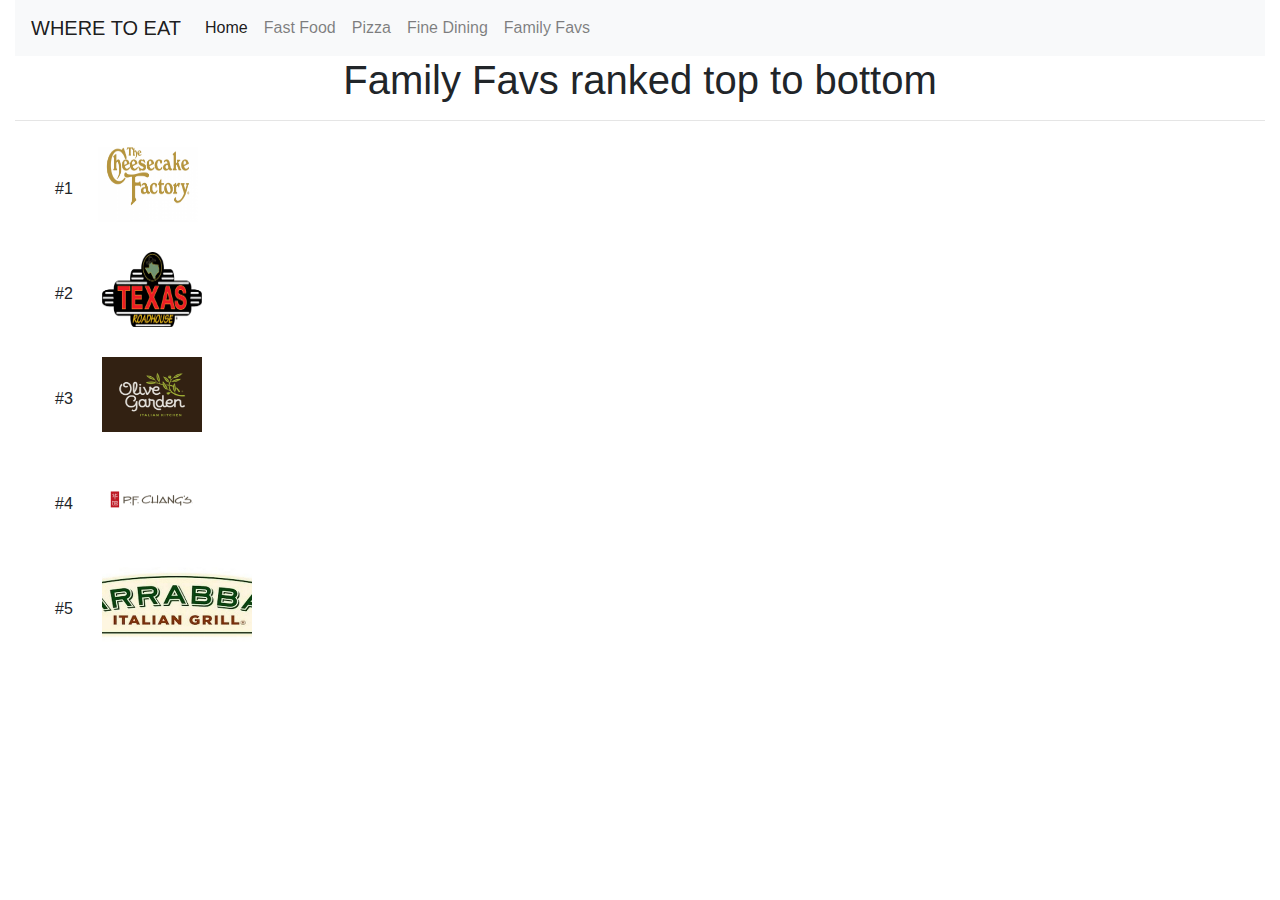
<file: familyfavs.html>
<!doctype html>
<html lang="en">
  <head>
    <!-- Required meta tags -->
    <meta charset="utf-8">
    <meta name="viewport" content="width=device-width, initial-scale=1, shrink-to-fit=no">

    <!-- Bootstrap CSS -->
    <link rel="stylesheet" href="https://stackpath.bootstrapcdn.com/bootstrap/4.4.1/css/bootstrap.min.css" integrity="sha384-Vkoo8x4CGsO3+Hhxv8T/Q5PaXtkKtu6ug5TOeNV6gBiFeWPGFN9MuhOf23Q9Ifjh" crossorigin="anonymous">

    <!-- <link rel="stylesheet" href="style.css"> -->
    <link rel="stylesheet" href="favs.css">

    <title>Hello, world!</title>
  </head>
  <body>
      <div class="container-fluid">
          <!-- START NAV -->
        <nav class="navbar navbar-expand-lg navbar-light bg-light">
            <a class="navbar-brand" href="#">WHERE TO EAT</a>
            <button class="navbar-toggler" type="button" data-toggle="collapse" data-target="#navbarNav" aria-controls="navbarNav" aria-expanded="false" aria-label="Toggle navigation">
              <span class="navbar-toggler-icon"></span>
            </button>
            <div class="collapse navbar-collapse" id="navbarNav">
              <ul class="navbar-nav">
                <li class="nav-item active">
                  <a class="nav-link" href="index.html">Home</a>
                </li>
                <li class="nav-item">
                  <a class="nav-link" href="fastFood.html">Fast Food</a>
                </li>
                <li class="nav-item">
                  <a class="nav-link" href="/pizza.html">Pizza</a>
                </li>
                <li class="nav-item">
                  <a class="nav-link" href="finedining.html">Fine Dining</a>
                </li>
                <li class="nav-item">
                  <a class="nav-link" href="#">Family Favs<span class="sr-only">(current)</span></a>
                </li>
                
              </ul>
            </div>
          </nav> <!-- End Navigation-->
          <h1 class="text-center">Family Favs ranked top to bottom</h1>
          <hr>
          <ul class="food">
              <li class="left">#1<a href="https://www.thecheesecakefactory.com" target="_blank"><img src="/images/cheese-factory-logo.png" alt="" height="75" width="100"></a></li>

              <li>#2 <span><a href="https://www.texasroadhouse.com/" target="_blank"><img src="/images/Texas-roadhouse-logo.png" alt="" height="75" width="100"></a></span></li>

              <li>#3 <span><a href="https://www.olivegarden.com/home" target="_blank"><img src="/images/olive_garden_logo_detail.png" alt="" height="75" width="100"></a></span></li>

              <li>#4 <span><img src="/images/pf-changs-logo.png" alt="" height="75" width="100"></span></li>

              <li>#5 <span><img src="/images/carabbas logo.jpeg" alt="" height="75" width="150"></span></li>
          </ul>
    
        

     
    </div>
    <!-- Optional JavaScript -->
    <!-- jQuery first, then Popper.js, then Bootstrap JS -->
    <script src="https://code.jquery.com/jquery-3.4.1.slim.min.js" integrity="sha384-J6qa4849blE2+poT4WnyKhv5vZF5SrPo0iEjwBvKU7imGFAV0wwj1yYfoRSJoZ+n" crossorigin="anonymous"></script>
    <script src="https://cdn.jsdelivr.net/npm/popper.js@1.16.0/dist/umd/popper.min.js" integrity="sha384-Q6E9RHvbIyZFJoft+2mJbHaEWldlvI9IOYy5n3zV9zzTtmI3UksdQRVvoxMfooAo" crossorigin="anonymous"></script>
    <script src="https://stackpath.bootstrapcdn.com/bootstrap/4.4.1/js/bootstrap.min.js" integrity="sha384-wfSDF2E50Y2D1uUdj0O3uMBJnjuUD4Ih7YwaYd1iqfktj0Uod8GCExl3Og8ifwB6" crossorigin="anonymous"></script>
  </body>
</html>
</file>
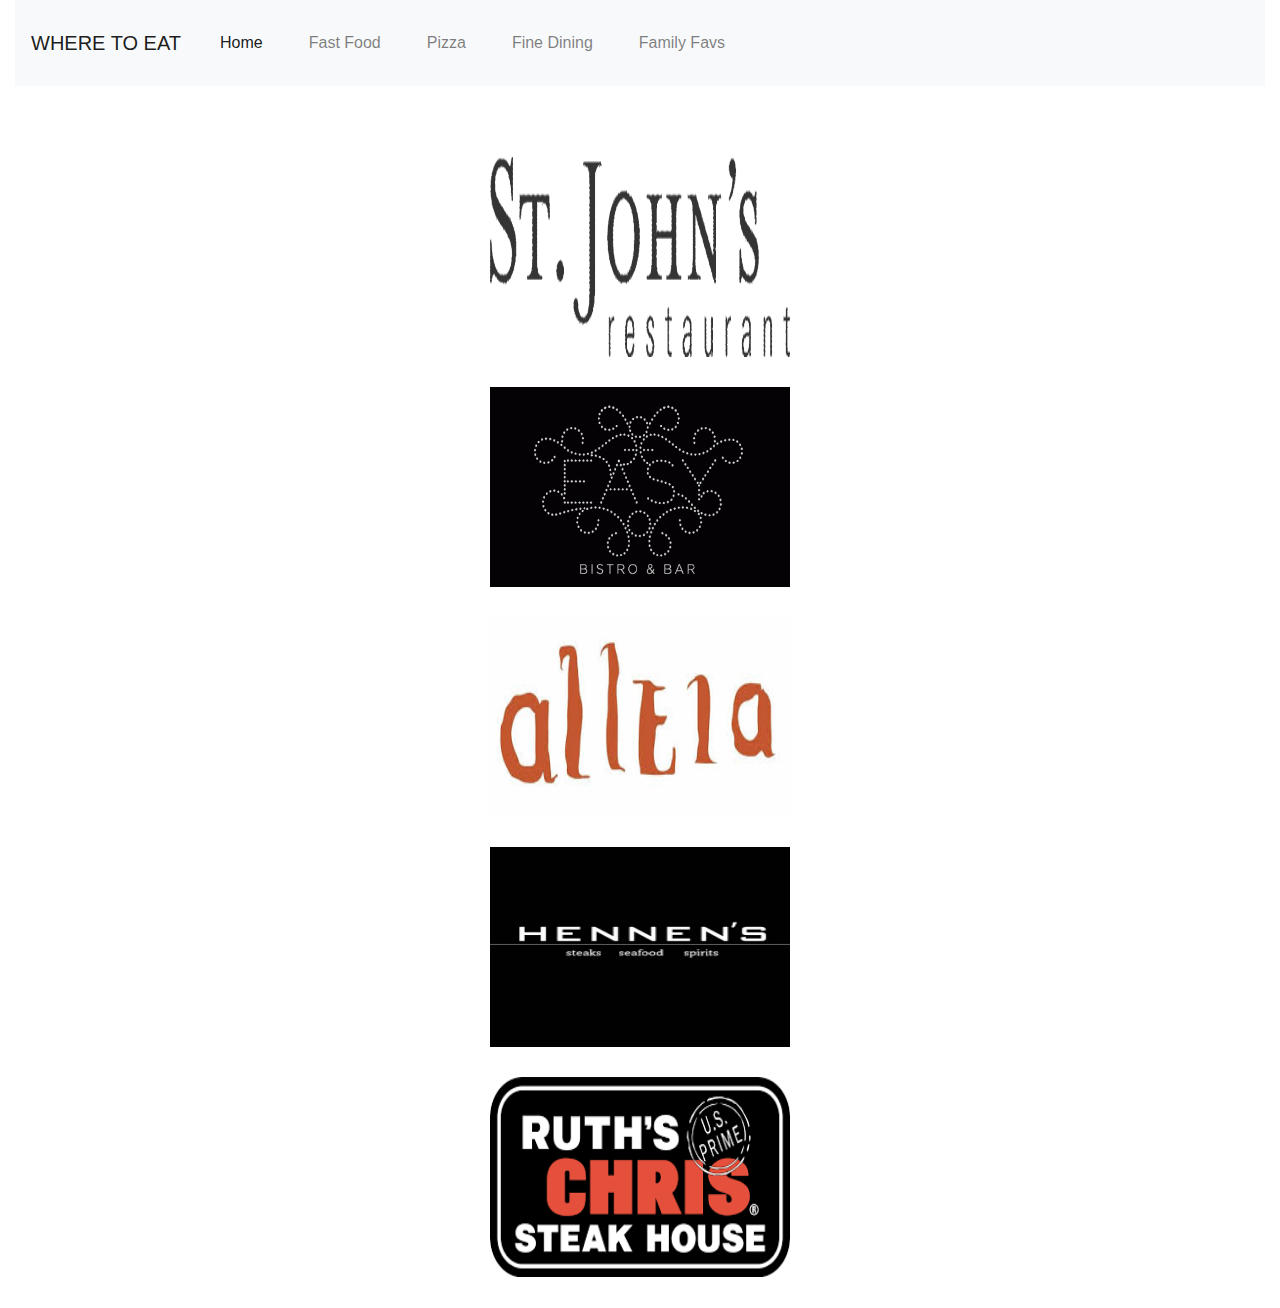
<file: finedining.html>
<!doctype html>
<html lang="en">
  <head>
    <!-- Required meta tags -->
    <meta charset="utf-8">
    <meta name="viewport" content="width=device-width, initial-scale=1, shrink-to-fit=no">

    <!-- Bootstrap CSS -->
    <link rel="stylesheet" href="https://stackpath.bootstrapcdn.com/bootstrap/4.4.1/css/bootstrap.min.css" integrity="sha384-Vkoo8x4CGsO3+Hhxv8T/Q5PaXtkKtu6ug5TOeNV6gBiFeWPGFN9MuhOf23Q9Ifjh" crossorigin="anonymous">

    <link rel="stylesheet" href="finedining.css">

    <title>Hello, world!</title>
  </head>
  <body>
      <div class="container-fluid">
          <!-- NAV BAR START    -->
        <nav class="navbar navbar-expand-lg navbar-light bg-light">
            <a class="navbar-brand" href="#">WHERE TO EAT</a>
            <button class="navbar-toggler" type="button" data-toggle="collapse" data-target="#navbarNav" aria-controls="navbarNav" aria-expanded="false" aria-label="Toggle navigation">
              <span class="navbar-toggler-icon"></span>
            </button>
            <div class="collapse navbar-collapse" id="navbarNav">
              <ul class="navbar-nav">
                <li class="nav-item active">
                  <a class="nav-link" href="index.html">Home <span class="sr-only">(current)</span></a>
                </li>
                <li class="nav-item">
                  <a class="nav-link" href="fastFood.html">Fast Food</a>
                </li>
                <li class="nav-item">
                  <a class="nav-link" href="pizza.html">Pizza</a>
                </li>
                <li class="nav-item">
                  <a class="nav-link" href="#">Fine Dining<span class="sr-only">(current)</span></a>
                </li>
                <li class="nav-item">
                  <a class="nav-link" href="familyfavs.html">Family Favs</a>
                </li>
                
              </ul>
            </div>
          </nav> <!-- NAV END-->
<body>
    <h1>Fine Dining Favorites Ranked</h1>
    <ul>
        <li class="stJ"><a href="http://www.stjohnsrestaurant.com/" target="_blank"><img src="/images/stJ.png" alt="St John's logo" height="200" width="300"></a> </li>
        <li class="easys"><a href="http://www.easybistro.com/" target="_blank"><img src="/images/easybistro.gif" alt="Easy Bistro and Bar logo" height="200" width="300"></a> </li>
        <li class="alleia"><a href="http://alleiarestaurant.com/" target="_blank"><img src="/images/alleia.jfif" alt="Alleia logo" height="200" width="300"></a> </li>
        <li class="henn"><a href="http://www.hennens.net/" target="_blank"><img src="/images/hennen.png" alt="Hennen's logo" height="200" width="300"></a> </li>
        <li class="ruthC"><a href="https://www.ruthschris.com/reservation/?gclid=CjwKCAiA0svwBRBhEiwAHqKjFodh6T5wd1yYSljTM7xMdfCr1TElcXZAphZO8CwY_VhXS-UySWeppBoCSfAQAvD_BwE" 
            target="_blank"><img src="/images/ruthschris.png" alt="Ruth's Chris logo" height="200" width="300"></a> </li>
    </ul>
</body>

</div>
<!-- Optional JavaScript -->
<!-- jQuery first, then Popper.js, then Bootstrap JS -->
<script src="https://code.jquery.com/jquery-3.4.1.slim.min.js" integrity="sha384-J6qa4849blE2+poT4WnyKhv5vZF5SrPo0iEjwBvKU7imGFAV0wwj1yYfoRSJoZ+n" crossorigin="anonymous"></script>
<script src="https://cdn.jsdelivr.net/npm/popper.js@1.16.0/dist/umd/popper.min.js" integrity="sha384-Q6E9RHvbIyZFJoft+2mJbHaEWldlvI9IOYy5n3zV9zzTtmI3UksdQRVvoxMfooAo" crossorigin="anonymous"></script>
<script src="https://stackpath.bootstrapcdn.com/bootstrap/4.4.1/js/bootstrap.min.js" integrity="sha384-wfSDF2E50Y2D1uUdj0O3uMBJnjuUD4Ih7YwaYd1iqfktj0Uod8GCExl3Og8ifwB6" crossorigin="anonymous"></script>
</body>
</html>
</file>
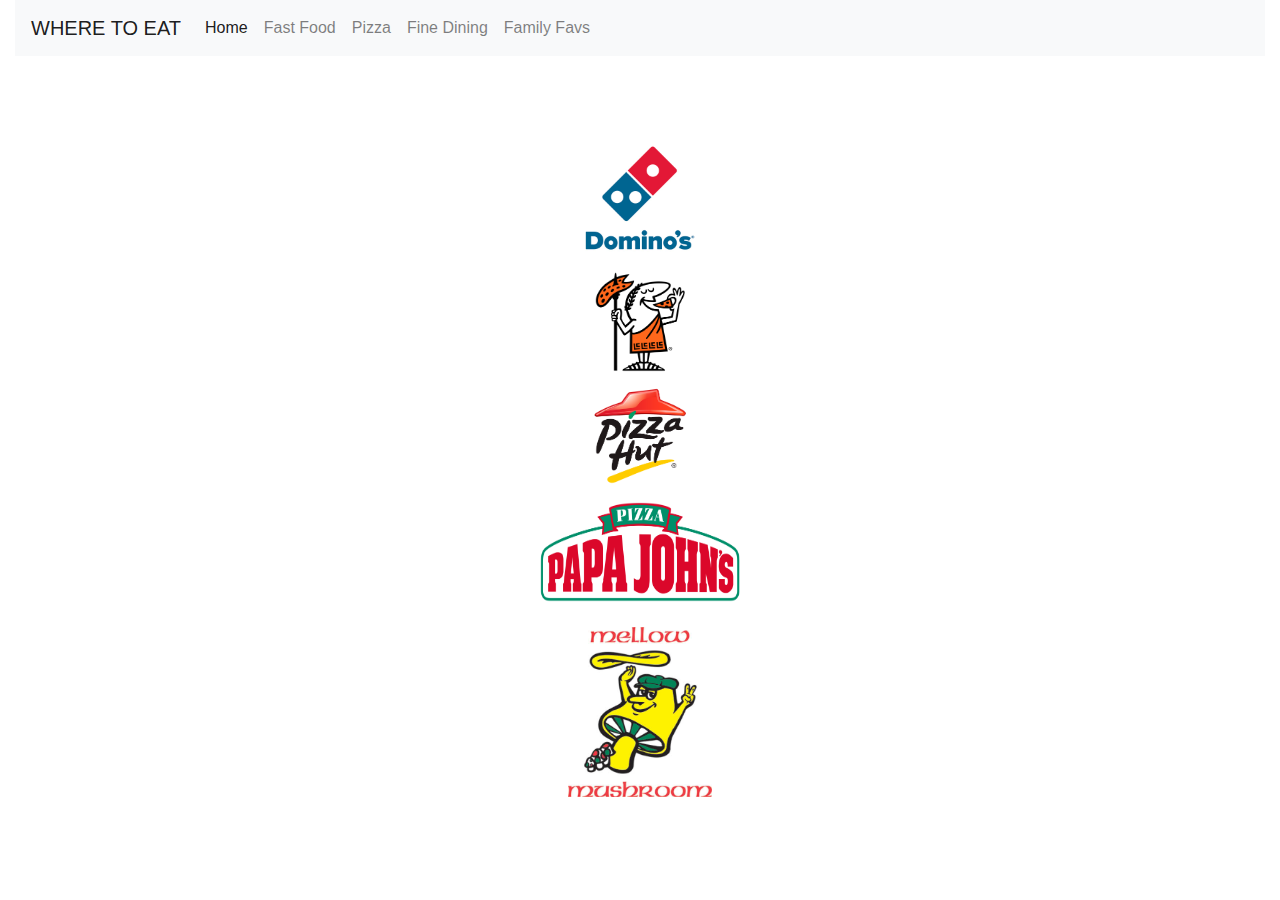
<file: pizza.html>
<!doctype html>
<html lang="en">
  <head>
    <!-- Required meta tags -->
    <meta charset="utf-8">
    <meta name="viewport" content="width=device-width, initial-scale=1, shrink-to-fit=no">

    <!-- Bootstrap CSS -->
    <link rel="stylesheet" href="https://stackpath.bootstrapcdn.com/bootstrap/4.4.1/css/bootstrap.min.css" integrity="sha384-Vkoo8x4CGsO3+Hhxv8T/Q5PaXtkKtu6ug5TOeNV6gBiFeWPGFN9MuhOf23Q9Ifjh" crossorigin="anonymous">

    <link rel="stylesheet" href="pizza.css">

    <title>Hello, world!</title>
  </head>
  <body>
      <div class="container-fluid">
          <!-- NAV BAR START    -->
        <nav class="navbar navbar-expand-lg navbar-light bg-light">
            <a class="navbar-brand" href="#">WHERE TO EAT</a>
            <button class="navbar-toggler" type="button" data-toggle="collapse" data-target="#navbarNav" aria-controls="navbarNav" aria-expanded="false" aria-label="Toggle navigation">
              <span class="navbar-toggler-icon"></span>
            </button>
            <div class="collapse navbar-collapse" id="navbarNav">
              <ul class="navbar-nav">
                <li class="nav-item active">
                  <a class="nav-link" href="index.html">Home <span class="sr-only">(current)</span></a>
                </li>
                <li class="nav-item">
                  <a class="nav-link" href="fastFood.html">Fast Food</a>
                </li>
                <li class="nav-item">
                  <a class="nav-link" href="#">Pizza</a>
                </li>
                <li class="nav-item">
                  <a class="nav-link" href="finedining.html">Fine Dining</a>
                </li>
                <li class="nav-item">
                  <a class="nav-link" href="familyfavs.html">Family Favs</a>
                </li>
                
              </ul>
            </div>
          </nav> <!-- NAV END-->

          <!-- TOP 5 PIZZA -->
          <h1 class="text-center">Top 5 Pizza Joints</h1>

          <ul>
              <li class="dominos"><a href="https://www.dominos.com/" target="_blank"><img src="/images/dominos_social_logo.jpg" alt="Dominos pizza logo" height="200"></a></li>
              
              <li class="littleC"><a href="https://littlecaesars.com/en-us/" target="_blank"><img src="/images/little_caesars_character.png" alt="Little ceasars logo" height="100"></a></li>
              <li class="theHut"><a href="https://pizzahut.com" target="_blank"><img src="/images/Pizza-Hut-Logo.png" alt="Little ceasars logo" height="100"></a></li>
              <li class="papaJ"><a href="https://papajohns.com" target="_blank"><img src="/images/1280px-Papa_John's_Pizza_logo.svg.png" alt="Little ceasars logo" height="100" width="200"></a></li>
              <li class="mm"><a href="https://mellowmushroom.com" target="_blank"><img src="/images/Mellow-Mushroom-Logo.jpg" alt="Little ceasars logo" height="170"></a></li>
          </ul>

          
    
        

     
    </div>
    <!-- Optional JavaScript -->
    <!-- jQuery first, then Popper.js, then Bootstrap JS -->
    <script src="https://code.jquery.com/jquery-3.4.1.slim.min.js" integrity="sha384-J6qa4849blE2+poT4WnyKhv5vZF5SrPo0iEjwBvKU7imGFAV0wwj1yYfoRSJoZ+n" crossorigin="anonymous"></script>
    <script src="https://cdn.jsdelivr.net/npm/popper.js@1.16.0/dist/umd/popper.min.js" integrity="sha384-Q6E9RHvbIyZFJoft+2mJbHaEWldlvI9IOYy5n3zV9zzTtmI3UksdQRVvoxMfooAo" crossorigin="anonymous"></script>
    <script src="https://stackpath.bootstrapcdn.com/bootstrap/4.4.1/js/bootstrap.min.js" integrity="sha384-wfSDF2E50Y2D1uUdj0O3uMBJnjuUD4Ih7YwaYd1iqfktj0Uod8GCExl3Og8ifwB6" crossorigin="anonymous"></script>
  </body>
</html>
</file>
<file: style.css>
body {
    background: url("/sliced-tomato-and-avocado-on-white-plate-1143754.jpg") no-repeat center center fixed; 
    -webkit-background-size: cover;
    -moz-background-size: cover;
    -o-background-size: cover;
    background-size: cover;
    
}
</file>
<file: favs.css>
.food  {
    list-style: none;
    
}

img {
    margin: 10px 0 20px 25px
}
</file>
<file: finedining.css>
* {
    margin: 0;
    padding: 0;
}


ul {
    list-style: none;
}

img {
    display:block;
   margin-left: auto;
   margin-right: auto;
}

h1 {
    color: white;
}

li{
    padding: 15px;
}
</file>
<file: pizza.css>
* {
    margin: 0;
    padding: 0;
}


ul {
    list-style: none;
}

img {
    display:block;
   margin-left: auto;
   margin-right: auto;
}

h1 {
    color: white;
}

#nos {
    color: #D2112C;
}

#dom {
    color: #0078AC;
}

.dominos {
    margin-top: -15px;
    margin-bottom: -25px;
}

.littleC, .theHut {
    margin-bottom: 15px;
}

.papaJ {
    margin-bottom: 25px;
}
</file>
